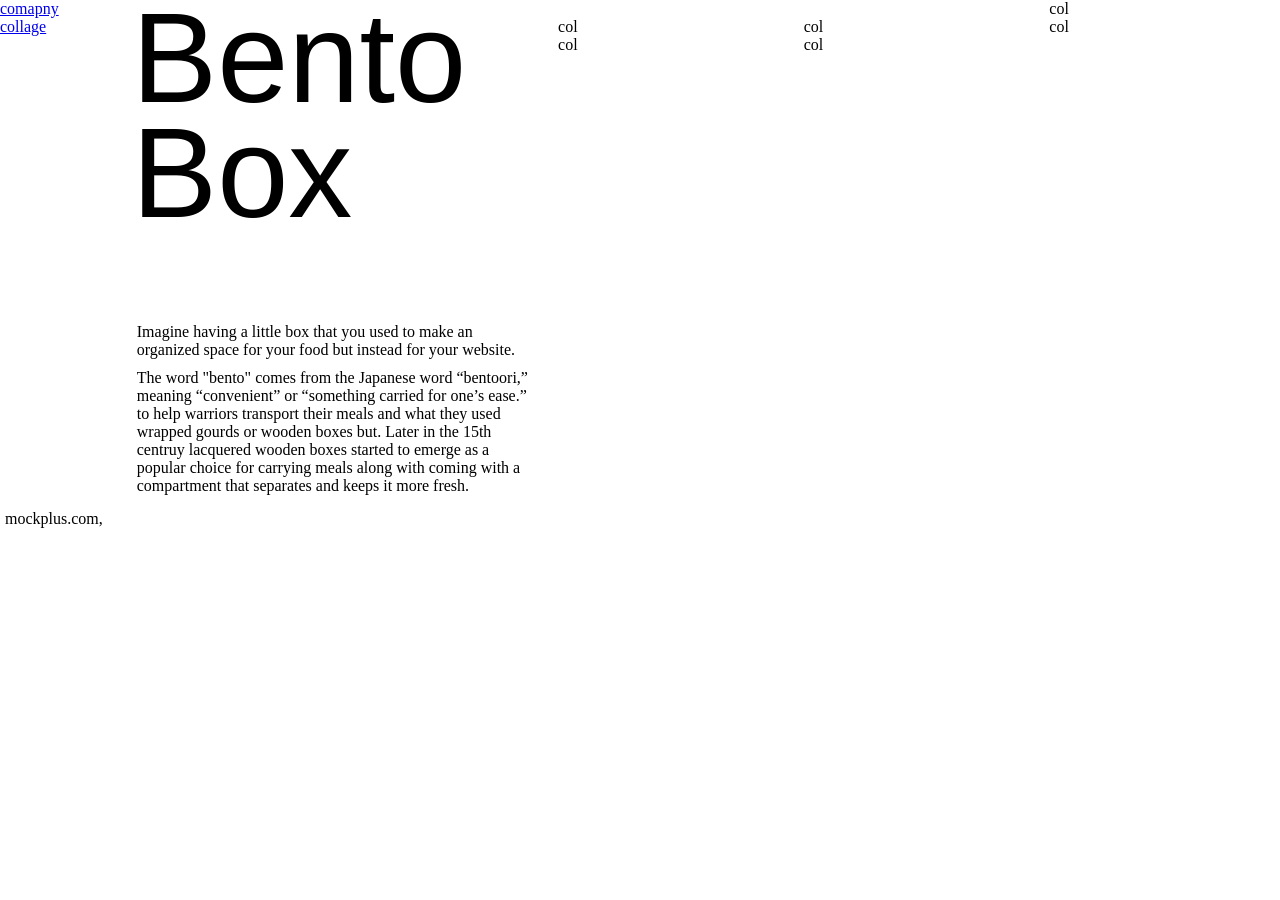
<file: index.html>
<!DOCTYPE html>
<html lang="en">
<head>
    <meta charset="UTF-8">
    <meta name="viewport" content="width=device-width, initial-scale=1.0">
    <title>Bento Box and Picture theme project</title>
    <link rel="stylesheet" href="css/style.css">
</head>
<body>
    <nav>
        <a href="index.html"></a>
        <ul>
       <li><a href="index.html">comapny</a></li>
       <li><a href="collage.html">collage</a></li>
       </ul>
    </nav>
    <header> 
    <div class="Bento-Box">
        <h1>Bento Box</h1>
        <p>Imagine having a little box that you used to make an organized space for your food but instead for your website.</p>
        <p> The word "bento" comes from the Japanese word “bentoori,” meaning “convenient” or “something carried for one’s ease.” to help warriors transport their meals and what they used wrapped gourds or wooden boxes but. Later in the 15th centruy lacquered wooden boxes started to emerge as a popular choice for carrying meals along with coming with a compartment that separates and keeps it more fresh. </p>
    </div>
  </header>

  <main>
  <div class="grid-bento">
    <div class="span-2" img src="images/Screenshot 2026-10-27 161910.png"></div>
    <div> col </div>
    <div> col </div>
    <div> col </div>
    <div> col </div>
    <div> col </div>
    <div> col </div>
  </div>
  </main>
</body>
</html>

<footer>
    <p>mockplus.com, </p>
</footer>
</file>
<file: css/style.css>
/* reset */
bento-box* {
box-sizing: border-box;
}

.Bento-Box h1{
 color: #000000;
  text-align: left;
  font-family: "Inter-Regular", sans-serif;
  font-size: 128px;
  font-weight: 400;
  position: relative;
  height: 318px;
  line-height: 0.9;
  }

* {
   margin: 0;
    padding: 0;
    box-sizing: border-box;
}


body {
/* the page grid: 12 columns, same as your figma frame */
max-width: 1440px;
margin: 0 auto;
display: grid;
grid-template-columns: 1fr 1fr 1fr 1fr 1fr 1fr 1fr 1fr 1fr 1fr 1fr 1fr;
grid-template-rows: auto;
column-gap: 24px;

/* placeholder: use your own font, size and color */
font-family: "DM Serif Display", "Tuffy", serif;
  font-weight: 400;
  font-style: normal;
color: black;
}

p{
 border: 1.7px;
  margin: 5px;
  margin-bottom: 10px;
}

/* heading styling */
h1, h2, h3 {
font-family: "Tuffy", serif;
  font-weight: 400;
  font-style: normal;
}

header{
  grid-column: span 4;
}

.grid-bento{
  display: grid;
grid-template-columns: 1fr 1fr 1fr;
grid-template-rows: auto;
column-gap: 15px;
width: 100%;
 grid-column: span 7;
}

main{
   grid-column: span 7;
}

.span-2{
  grid-column: span 2;
}

.span-row-2{
  grid-row: span 2;
}

.img{
  box-sizing: border-box;
  width: 80%;
  height: 244px;
  object-fit: cover;
}
</file>
